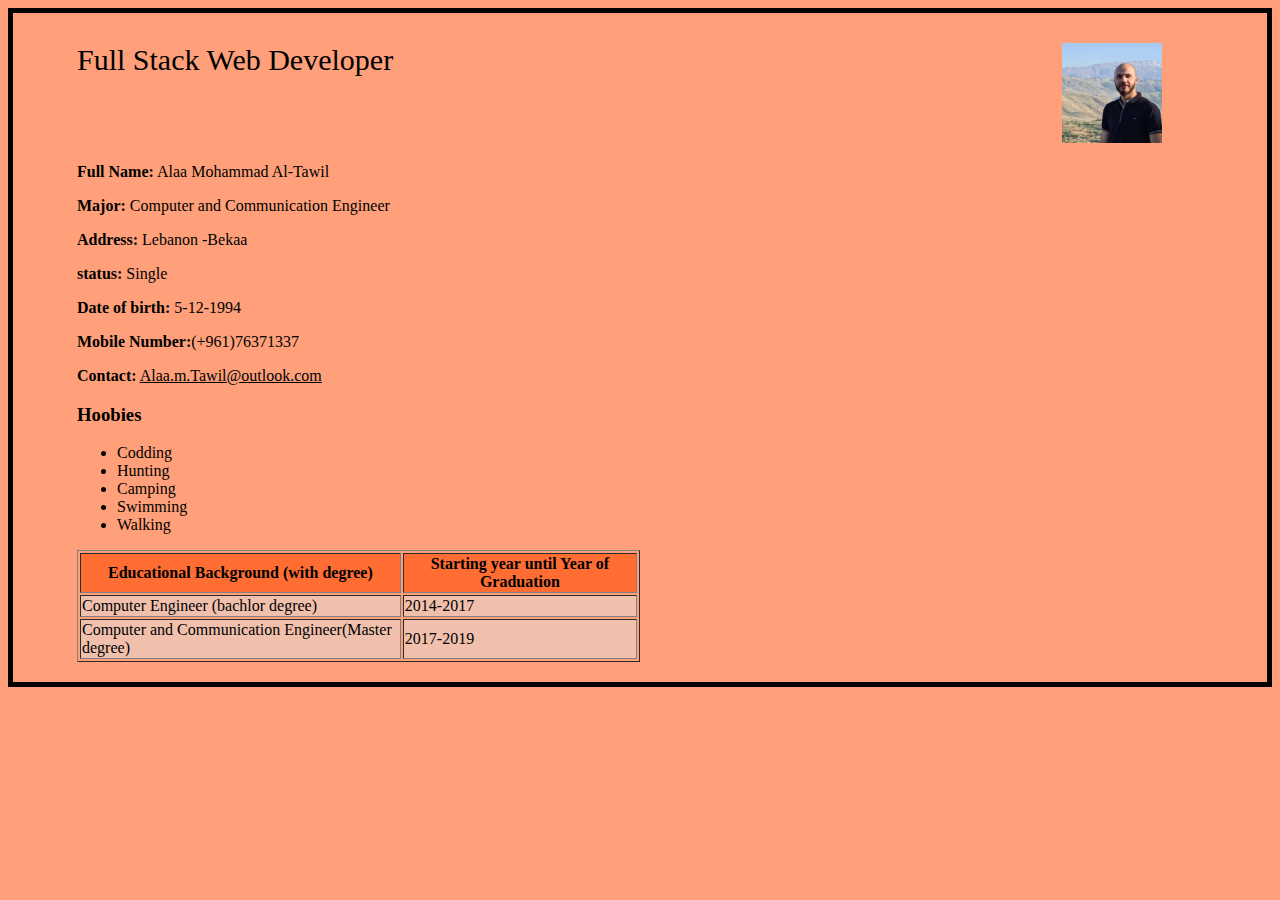
<file: index.html>
<!DOCTYPE html>
<html>
    <head>
        <title>My CV</title>
        <link rel="stylesheet" href="CvStyles.css">
    </head>
    <body>
        <div class="headerdiv">
            <div  class="Cvtitle"><p class="title">Full Stack Web Developer</p></div>
            <div class="profilepic"><img class="image" src="CVprofilepic.jpg" ></div>
        </div>
        <p><span>Full Name:</span> Alaa Mohammad Al-Tawil</p>
        <p><span>Major:</span> Computer and Communication Engineer</p>
        <p><span>Address:</span> Lebanon -Bekaa</p>
        <p><span>status:</span> Single</p>
        <p><span>Date of birth:</span> 5-12-1994</p>
        <p><span>Mobile Number:</span>(+961)76371337</p>
        <p><span>Contact:</span> <a href=" ">Alaa.m.Tawil@outlook.com</a></p>
        <H3>Hoobies</H3>
        <ul>
            <li>Codding</li>
            <li>Hunting</li>
            <li>Camping</li>
            <li>Swimming</li>
            <li>Walking</li>
           

        </ul>
        <table border="1" width="50%">
            <tr>
                <th>Educational Background (with degree)</th>
                <th>Starting year until Year of Graduation</th>
            </tr>
            <tr>
                <td>Computer Engineer (bachlor degree)</td>
                <td>2014-2017</td>
            </tr>
            <tr>
                <td>Computer and Communication Engineer(Master degree)</td>
                <td>2017-2019</td>
            </tr>
        </table>



    </body>
</html>
</file>
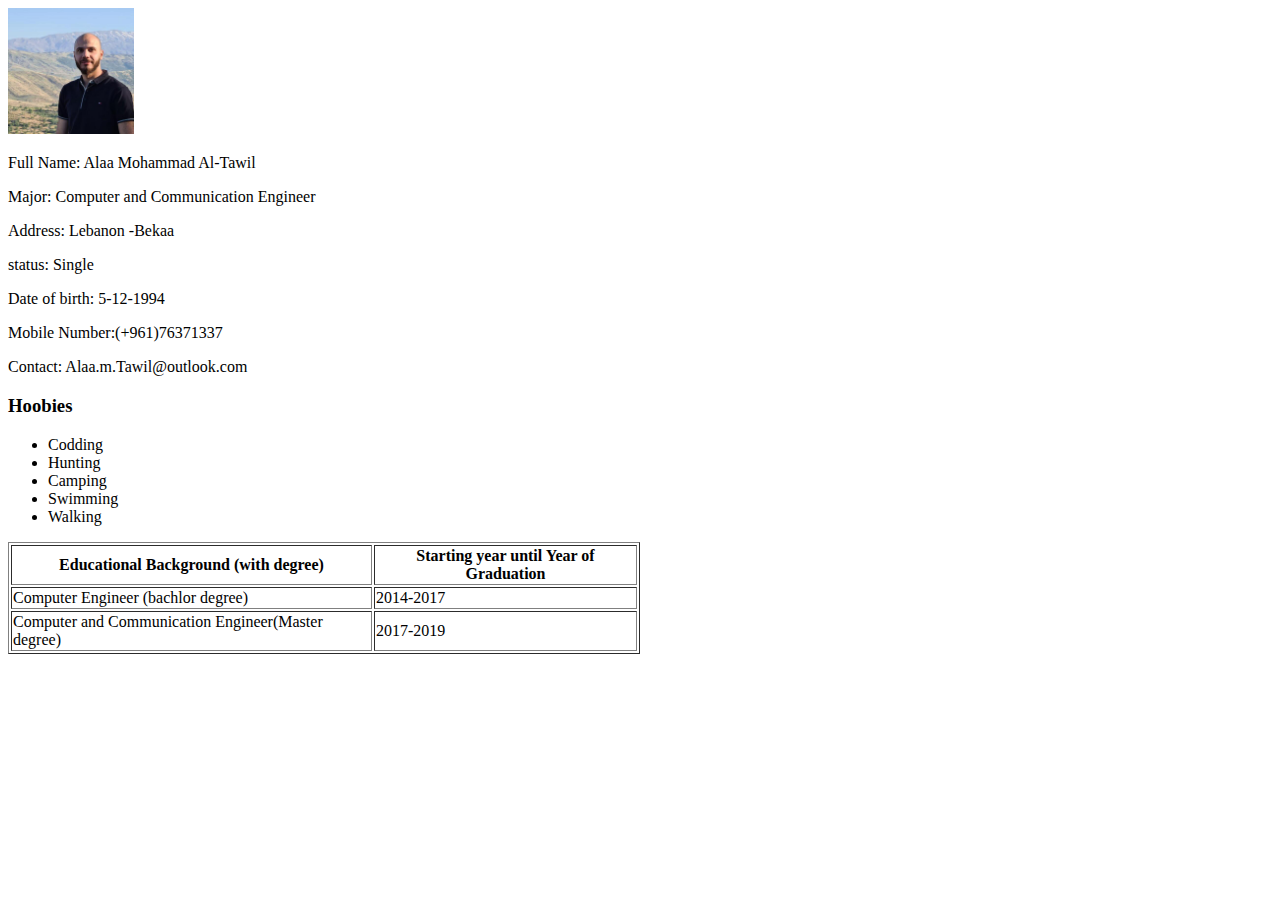
<file: CV.html>
<!DOCTYPE html>
<html>
    <head>
        <title>My CV</title>
    </head>
    <body>
        <img src="CVprofilepic.jpg" height="10%" width="10%">
        <p>Full Name: Alaa Mohammad Al-Tawil</p>
        <p>Major: Computer and Communication Engineer</p>
        <p>Address: Lebanon -Bekaa</p>
        <p>status: Single</p>
        <p>Date of birth: 5-12-1994</p>
        <p>Mobile Number:(+961)76371337</p>
        <p>Contact: Alaa.m.Tawil@outlook.com</p>
        <H3>Hoobies</H3>
        <ul>
            <li>Codding</li>
            <li>Hunting</li>
            <li>Camping</li>
            <li>Swimming</li>
            <li>Walking</li>
           

        </ul>
        <table border="1" width="50%">
            <tr>
                <th>Educational Background (with degree)</th>
                <th>Starting year until Year of Graduation</th>
            </tr>
            <tr>
                <td>Computer Engineer (bachlor degree)</td>
                <td>2014-2017</td>
            </tr>
            <tr>
                <td>Computer and Communication Engineer(Master degree)</td>
                <td>2017-2019</td>
            </tr>
        </table>



    </body>
</html>
</file>
<file: CvStyles.css>
body {
    background-color: lightsalmon;
    padding-left: 5%;
    padding-right: 5%;
    padding-bottom: 20px;
    border-color:black ;
    border-width: 5px;
    border-style: solid;
    

}
.image {
    margin-top: 10px;
    height: 100px;
    width: 100px;
    
  
}
span{
    font-weight: bold;
}
a{
    color:#000000
}
td{
    background-color: rgb(240, 192, 173);
}
th{
    background-color: rgb(255, 109, 51);
}
.Cvtitle{
    


}
.profilepic{
    margin-top: 20px;
    margin-left:75%;

}

.title{
        font-size: 30px;
      
        
    
    }
.headerdiv{
    height: 20%;
    display: grid;
    grid-template-columns: 1fr 1fr;
    
}
</file>
